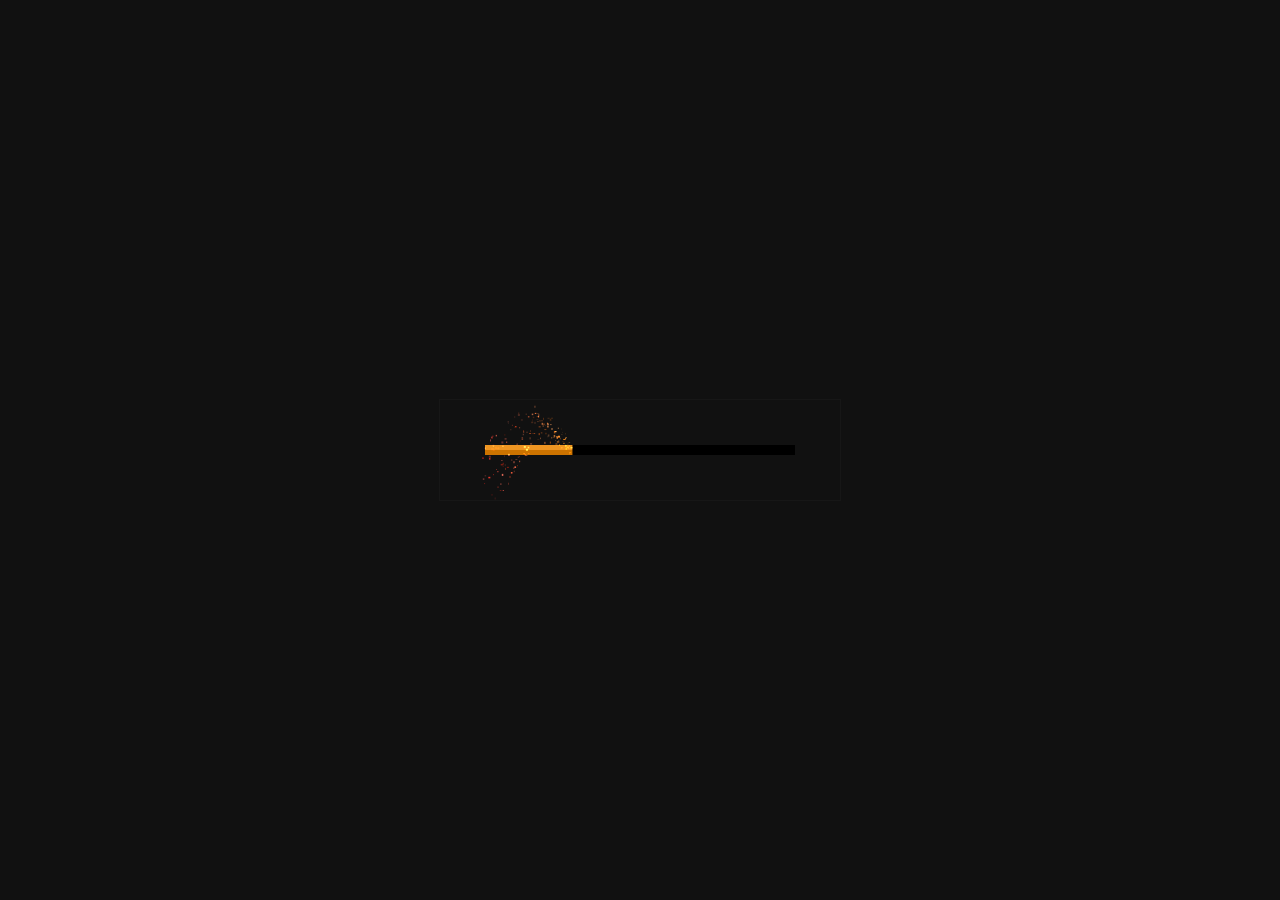
<file: ZZULIWeb/index.html>
﻿<!DOCTYPE html>
<html>

<head>

  <meta charset="UTF-8">

  <title>Light Loader - CodePen</title>

  <style>
html, body, div, span, applet, object, iframe,
h1, h2, h3, h4, h5, h6, p, blockquote, pre,
a, abbr, acronym, address, big, cite, code,
del, dfn, em, img, ins, kbd, q, s, samp,
small, strike, strong, sub, sup, tt, var,
b, u, i, center,
dl, dt, dd, ol, ul, li,
fieldset, form, label, legend,
table, caption, tbody, tfoot, thead, tr, th, td,
article, aside, canvas, details, embed,
figure, figcaption, footer, header, hgroup,
menu, nav, output, ruby, section, summary,
time, mark, audio, video {
  margin: 0;
  padding: 0;
  border: 0;
  font-size: 100%;
  font: inherit;
  vertical-align: baseline;
}
/* HTML5 display-role reset for older browsers */
article, aside, details, figcaption, figure,
footer, header, hgroup, menu, nav, section {
  display: block;
}
body {
  line-height: 1;
}
ol, ul {
  list-style: none;
}
blockquote, q {
  quotes: none;
}
blockquote:before, blockquote:after,
q:before, q:after {
  content: '';
  content: none;
}
table {
  border-collapse: collapse;
  border-spacing: 0;
}
</style>

    <style>
body {
	background: #111;
}

canvas {
	background: #111;
	border: 1px solid #171717;
	display: block;
	left: 50%;
	margin: -51px 0 0 -201px;
	position: absolute;
	top: 50%;
}
</style>

  <!--<script src="js/prefixfree.min.js"></script>-->
    <script src="Scripts/loading/prefixfree.min.js"></script>

</head>

<body>

  <!--<script src="js/index.js"></script>-->
    <script src="Scripts/loading/index.js"></script>
<div style="text-align:center;clear:both">
<!--<script src="/gg_bd_ad_720x90.js" type="text/javascript"></script>
<script src="/follow.js" type="text/javascript"></script>-->
</div>
</body>

</html>
</file>
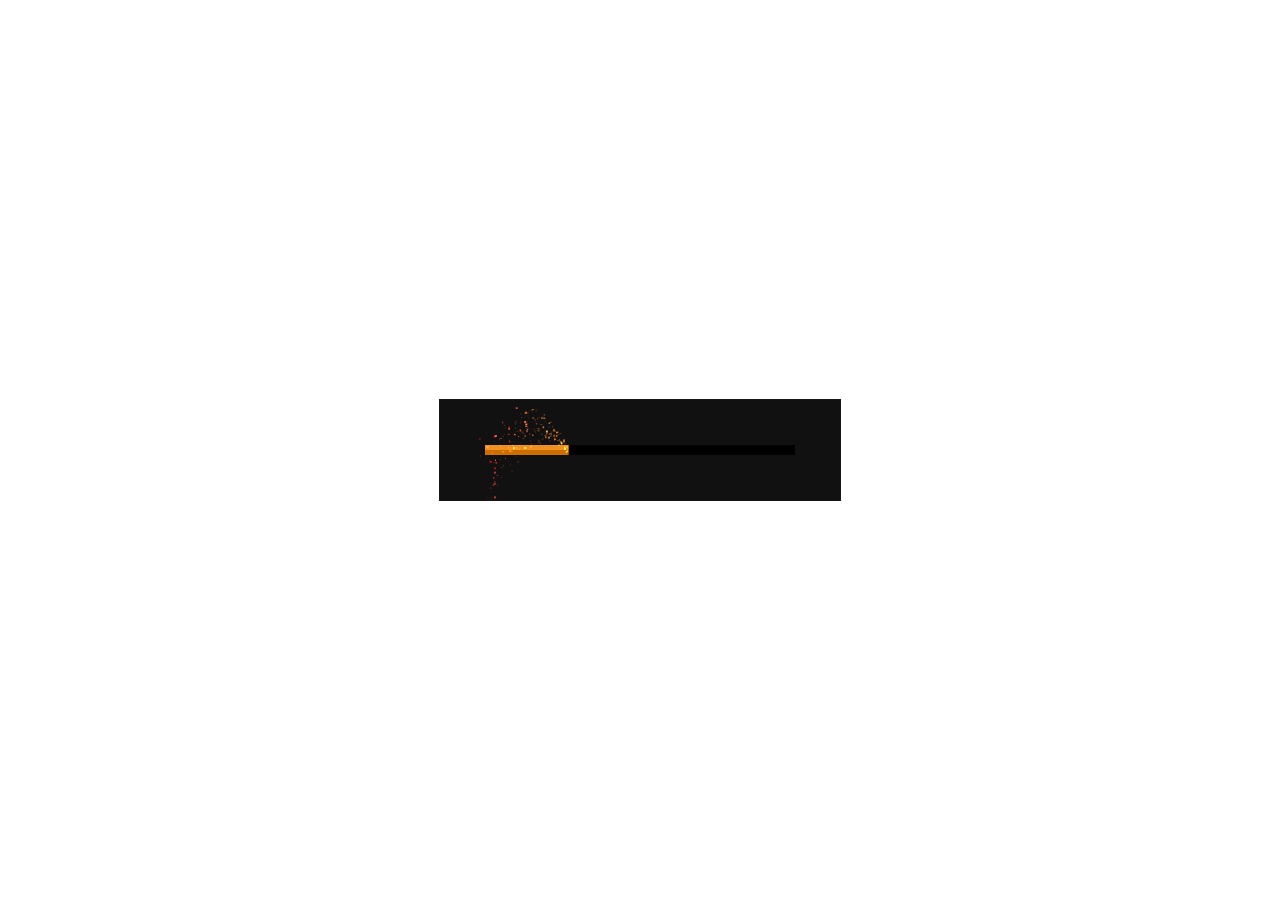
<file: ZZULIWeb/test.html>
﻿<!DOCTYPE html>
<html xmlns="http://www.w3.org/1999/xhtml">
<head>
<meta http-equiv="Content-Type" content="text/html; charset=utf-8"/>
    <title></title>
    <script src="Scripts/loading/prefixfree.min.js"></script>
    <style>

        canvas {
            background: #111;
            border: 1px solid #171717;
            display: block;
            left: 50%;
            margin: -51px 0 0 -201px;
            position: absolute;
            top: 50%;
            color:white;
        }
        canvas p{
            color:white;
        }
    </style>
</head>
<body>
    <script src="Scripts/loading/index.js"></script>
    <div style="text-align:center;clear:both">
    <!--<script src="/gg_bd_ad_720x90.js" type="text/javascript"></script>
    <script src="/follow.js" type="text/javascript"></script>-->
</div>
</body>
</html>
</file>
